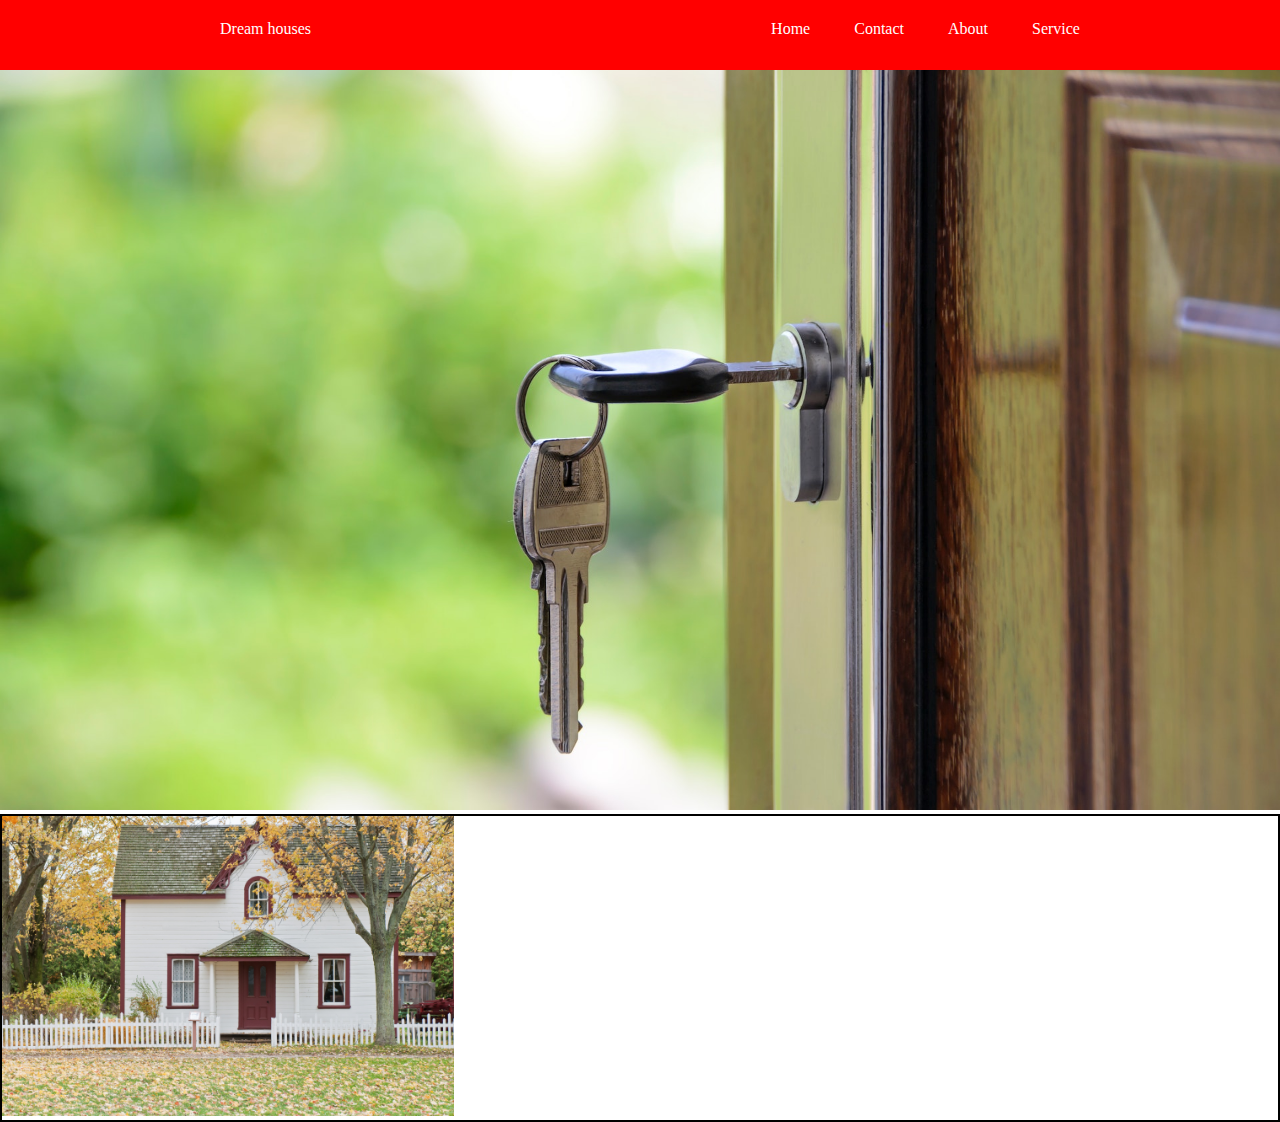
<file: MyCssWork/AfricanFoods/index.html>
<!DOCTYPE html>
<html lang="en">
<head>
    <meta charset="UTF-8">
    <meta http-equiv="X-UA-Compatible" content="IE=edge">
    <meta name="viewport" content="width=device-width, initial-scale=1.0">
    <link rel="stylesheet" href="style.css">
    <title>Document</title>
</head>
<body>
    <header>
        <div class="logo">Dream houses</div>
        <div class="nav">
            <ol>
                <li>Home</li>
                <li>Contact</li>
                <li>About</li>
                <li>Service</li>
            </ol>
        </div>
    </header>
    <div class="banner">
        <div class="banner-image">
            <img src="./images/pexels-photomix-company-101808.jpg" alt="">
        </div>
        
    </div>
    <div class="houses">
        <div class="image">
            <img src="./images/pexels-scott-webb-1029599.jpg" height="300px" alt="">
        </div>
    </div>

        
        
       
    </div>

    <!-- <label for="name" id="myLabel" >Enter your name</label> <br>
    <input type="text" id="myText"> <br>
    <button id="myButton">Submit</button> <br> <br>


    <label for="myCheckBox">Subscribe</label>
    <input type="checkbox" id="myCheckBox"> <br>

    <button id="myButton">Submit</button>

    <script src="./App.js"></script> -->
</body>
</html>
</file>
<file: MyCssWork/AfricanFoods/style.css>
*{
    margin: 0;
}
header{
    display: flex;
    height: 30px;
    width: 100%;
    background-color: red;
    color: white;
    justify-content: space-around;
    padding: 20px 20px;
    position: fixed;
    /* opacity: 0; */
}
header ol{
    /* text-decoration: none;
    color: white; */
    justify-content: space-around;
}
header ol li{
    text-decoration: none;
    display: inline;
    color: white;
    padding: 0px 20px;
    
}
.banner img{
    background-size: cover;
    background-position: center;
    height: 90vh;
    width: 100%;
    background-color: black;
}
.slidershow{
    width: 700px;
    height: 400px;
    overflow: hidden;
}
.middle{
    
    top: 50%;
    left: 50%;
    transform: translate(-50%, -50%);

}
.navigation{
    /* position: absolute; */
    bottom:20px ;
    left: 50%;
    transform: translateX(-50%);
    display: flex;
}
.bar{
    width: 50px;
    height: 10px;
    border: 2px solid #fff;
    margin: 6px;
    cursor: pointer;
    transition: 0.4s;
}
input[name="r"]{
    /* position: absolute; */
    visibility: hidden;
}
.sliders{
    width: 300%;
    height: 100%;
    display: flex;

}
.slide{
   width: 20px;
   transition: 0.6s;
}
.slide img{
    width: 100%;
}
.image{
    border: 2px solid black;
}
</file>
